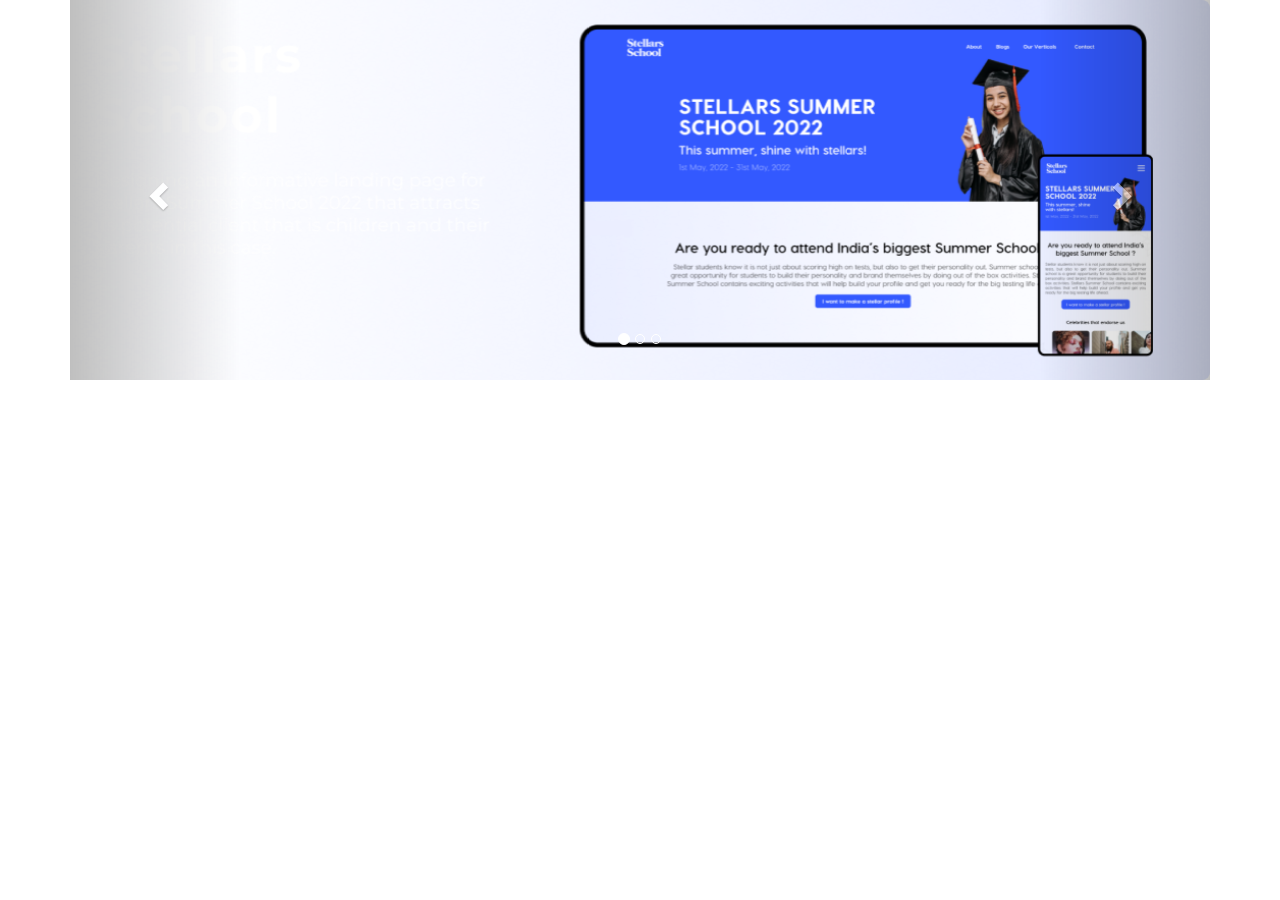
<file: ux.html>
<!DOCTYPE html>
<html lang="en">
<head>
  <title>Bootstrap Example</title>
  <meta charset="utf-8">
  <meta name="viewport" content="width=device-width, initial-scale=1">
  <link rel="stylesheet" href="https://maxcdn.bootstrapcdn.com/bootstrap/3.4.1/css/bootstrap.min.css">
  <script src="https://ajax.googleapis.com/ajax/libs/jquery/3.6.0/jquery.min.js"></script>
  <script src="https://maxcdn.bootstrapcdn.com/bootstrap/3.4.1/js/bootstrap.min.js"></script>
</head>
<body>

<div class="container">

  <div id="myCarousel" class="carousel slide" data-ride="carousel">
    <!-- Indicators -->
    <ol class="carousel-indicators">
      <li data-target="#myCarousel" data-slide-to="0" class="active"></li>
      <li data-target="#myCarousel" data-slide-to="1"></li>
      <li data-target="#myCarousel" data-slide-to="2"></li>
    </ol>

    <!-- Wrapper for slides -->
    <div class="carousel-inner">
      <div class="item active">
        <img src="assets/ux/1.png" alt="Los Angeles" style="width:100%;">
      </div>

      <div class="item">
        <img src="assets/ux/2.png" alt="Chicago" style="width:100%;">
      </div>
    
      <div class="item">
        <img src="assets/ux/3.png" alt="New york" style="width:100%;">
      </div>
    </div>

    <!-- Left and right controls -->
    <a class="left carousel-control" href="#myCarousel" data-slide="prev">
      <span class="glyphicon glyphicon-chevron-left"></span>
      <span class="sr-only">Previous</span>
    </a>
    <a class="right carousel-control" href="#myCarousel" data-slide="next">
      <span class="glyphicon glyphicon-chevron-right"></span>
      <span class="sr-only">Next</span>
    </a>
  </div>
</div>

</body>
</html>
</file>
